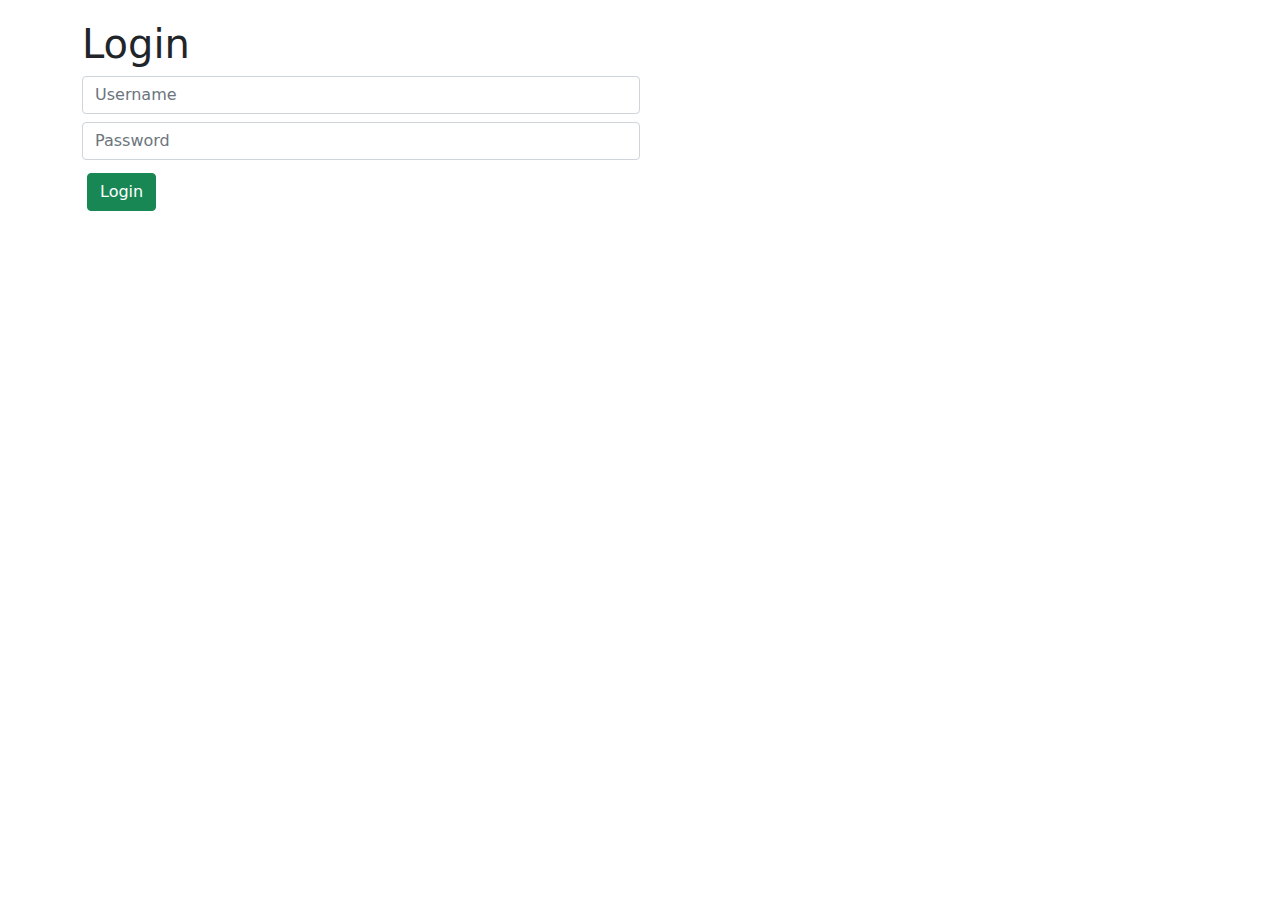
<file: index.html>
<!DOCTYPE html>
<html lang="en">
<head>
    <meta charset="UTF-8">
    <meta name="viewport" content="width=device-width, initial-scale=1.0">
    <link rel="stylesheet" href="./styles.css">
    <link rel="stylesheet" href="./bootstrap/bootstrap-5.0.2-dist/css/bootstrap.min.css">
    <title>Admin Page</title>
</head>
<body>
    <div class="container">
        <button id="logout-btn" class="btn btn-danger">Logout</button>
        <h2>Products</h2>
        <table id="product-table" class="table table-bordered table-hover">
            <thead class="table-light">
                <tr>
                    <th>T/r</th>
                    <th>Title</th>
                    <th>Description</th>
                    <th>Price</th>
                </tr>
            </thead>
            <tbody></tbody>
        </table>
        <h2>Add Product</h2>
        <form class="form-container">
            <input type="text" id="title" placeholder="Title" class="form-control my-2">
            <input type="text" id="description" placeholder="Description" class="form-control my-2">
            <input type="text" id="price" placeholder="Price" class="form-control my-2">
            <button type="button" id="add-btn" class="btn btn-primary">Add Product</button>
        </form>
    </div>
    <script src="admin.js"></script>
</body>
</html>
</file>
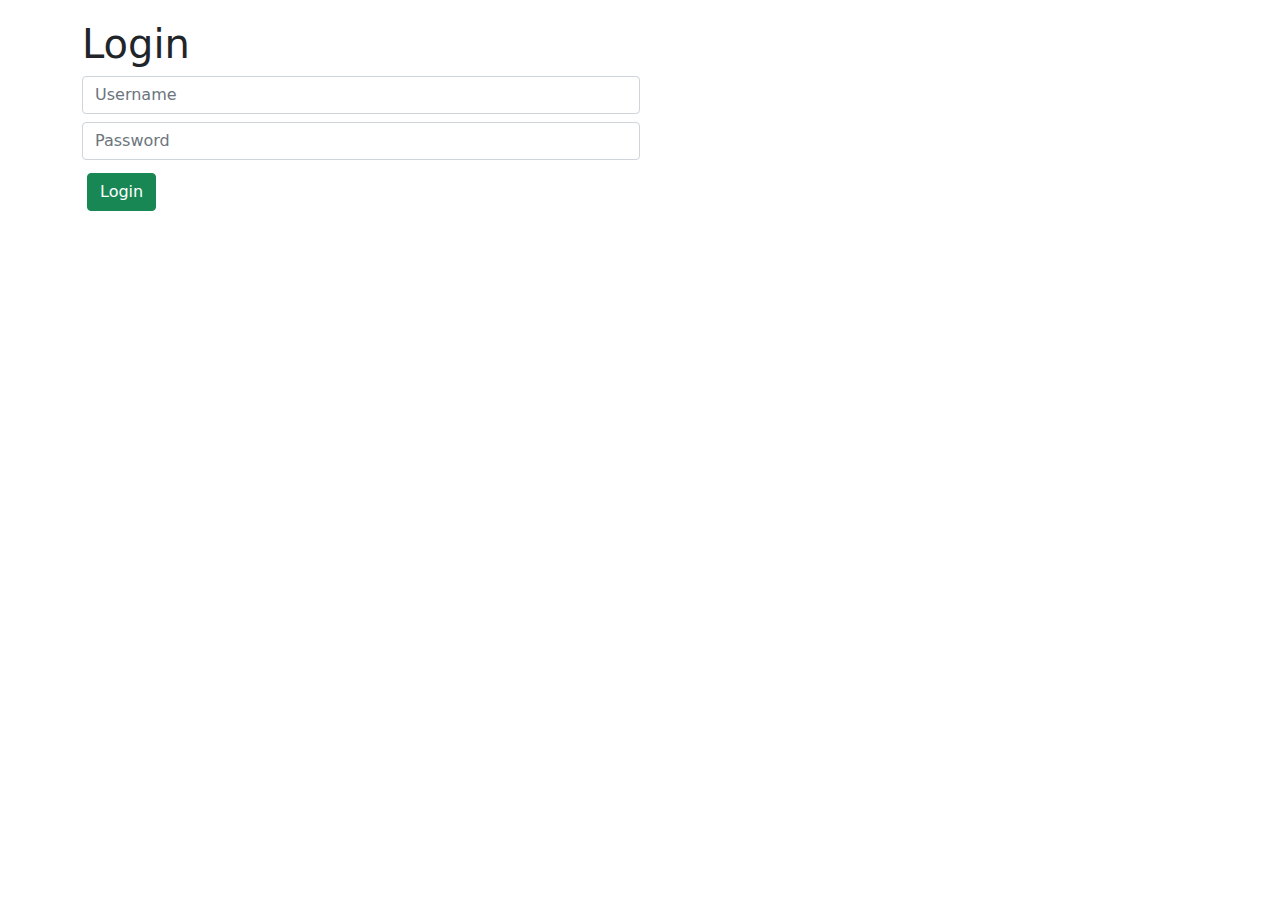
<file: login.html>
<!DOCTYPE html>
<html lang="en">
<head>
    <meta charset="UTF-8">
    <meta name="viewport" content="width=device-width, initial-scale=1.0">
    <link rel="stylesheet" href="./styles.css">
    <link rel="stylesheet" href="./bootstrap/bootstrap-5.0.2-dist/css/bootstrap.min.css">
    <title>Login</title>
</head>
<body>
    <div class="container">
        <h1>Login</h1>
    <form class="form">
        <input type="text" id="username" placeholder="Username" class="form form-control my-2">
        <input type="password" id="password" placeholder="Password" class="form form-control my-2">
        <button id="login-btn" class="btn btn-success">Login</button>
    </form>
    <script src="login.js"></script>
    </div>
</body>
</html>
</file>
<file: styles.css>
body {
    font-family: Arial, sans-serif;
    display: flex;
    flex-direction: column;
    align-items: center;
    margin: 0;
    padding: 20px;
}

table {
    width: 80%;
    border-collapse: collapse;
    margin-bottom: 20px;
}

table, th, td {
    border: 1px solid #ddd;
}

th, td {
    padding: 8px;
    text-align: left;
}

th {
    background-color: #f4f4f4;
}

.form-container {
    margin-bottom: 20px;
}

.form-container input {
    margin-right: 10px;
}

.btn {
    padding: 10px 15px;
    margin: 5px;
    border: none;
    background-color: #007bff;
    color: white;
    cursor: pointer;
    border: none;
    border-radius: 5px;
}

.btn:hover {
    background-color: #0056b3;
}
.form{
    width: 50%;
}
</file>
